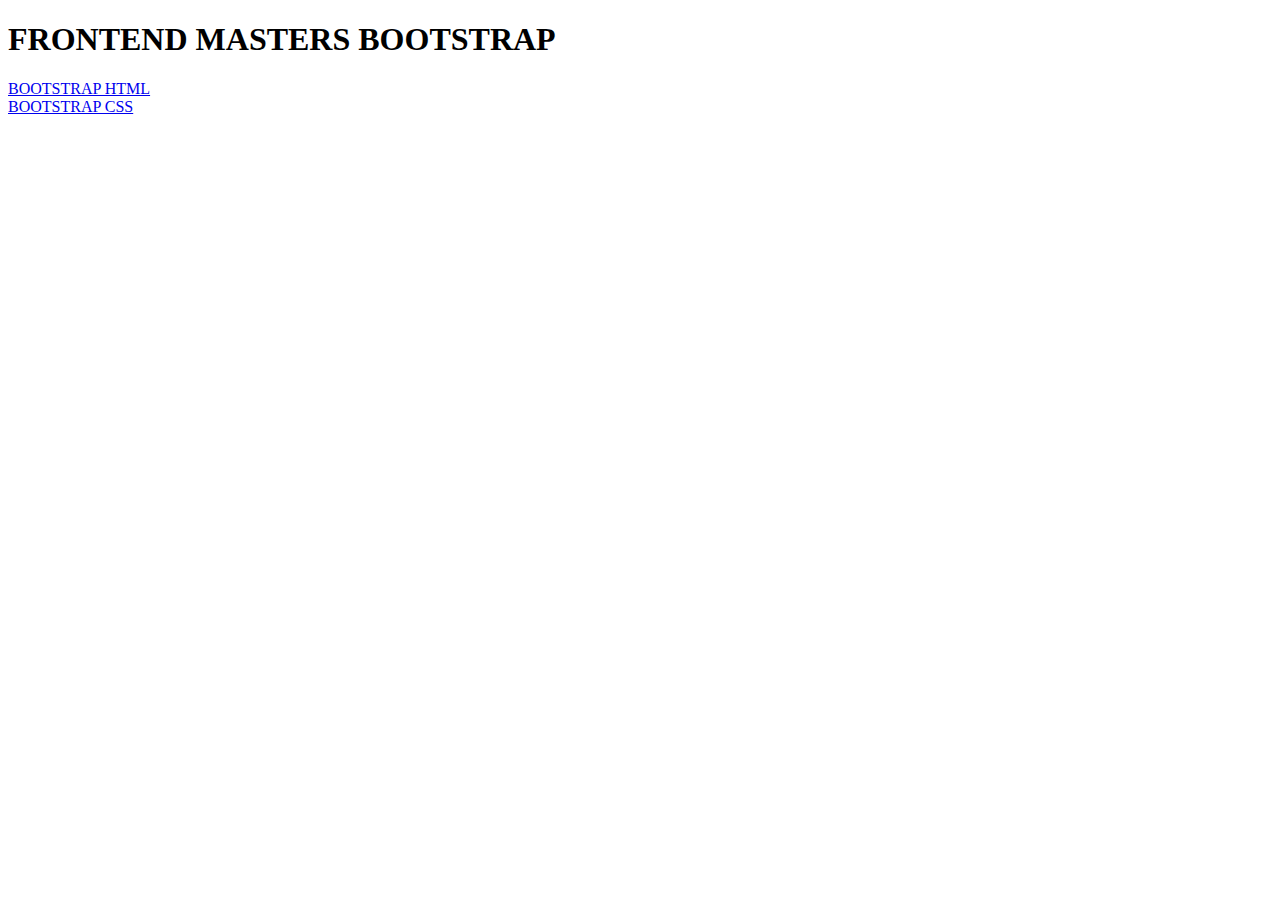
<file: index.html>
<!DOCTYPE html>
<html lang="en">
<head>
    <meta charset="UTF-8">
    <meta name="viewport" content="width=device-width, initial-scale=1.0">
    <title>Document</title>
</head>
<body>
    <h1>FRONTEND MASTERS BOOTSTRAP</h1>
    <a href="fontred.html">BOOTSTRAP HTML</a><br>
    <a href="frontred.css">BOOTSTRAP CSS</a><br>
</body>
</html>
</file>
